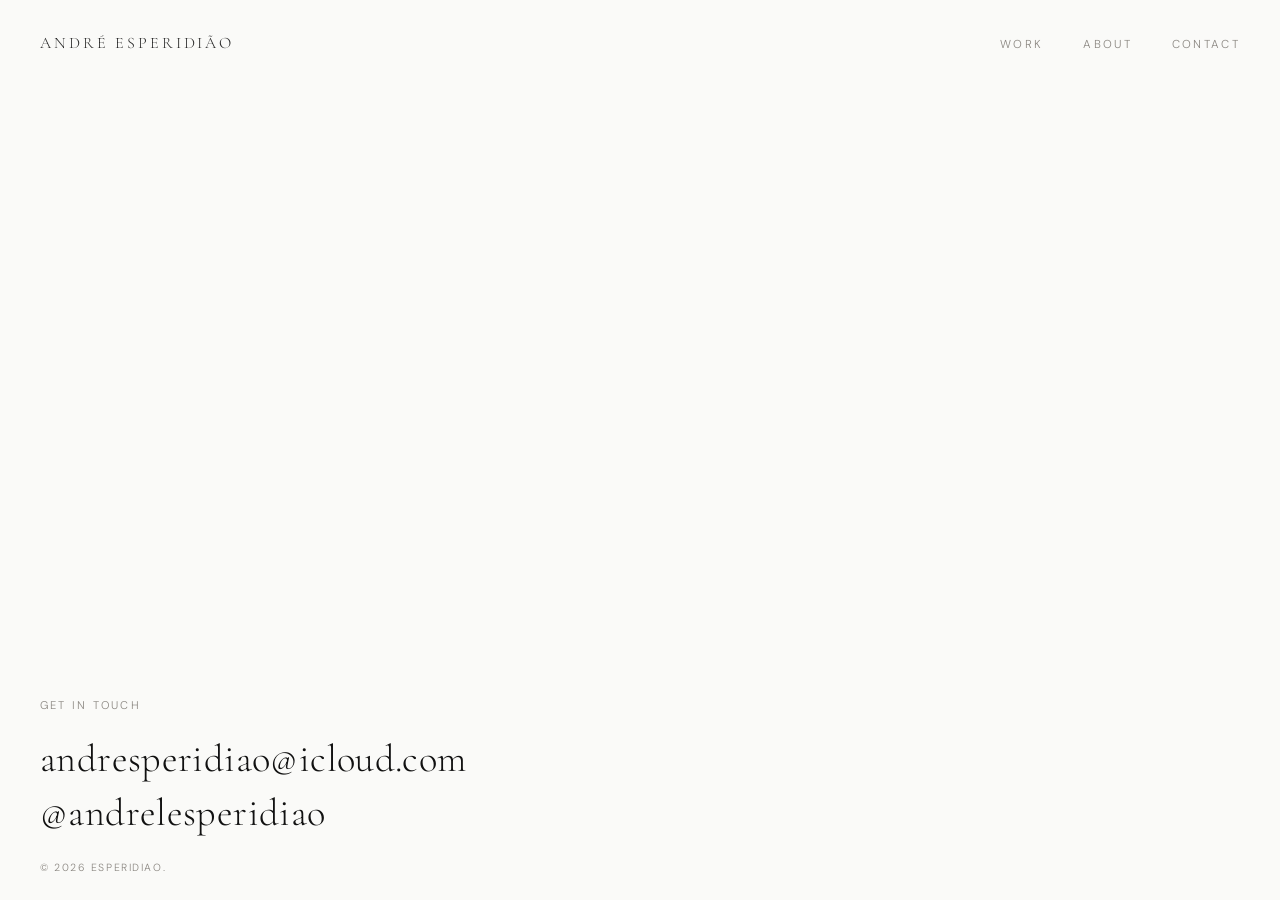
<file: contact.html>
<!doctype html>
<html lang="en">

<head>
  <meta charset="UTF-8" />
  <meta name="viewport" content="width=device-width, initial-scale=1.0" />
  <title>Contact — André Esperidião</title>
  <link rel="preconnect" href="https://fonts.googleapis.com" />
  <link rel="preconnect" href="https://fonts.gstatic.com" crossorigin />
  <link
    href="https://fonts.googleapis.com/css2?family=Cormorant+Garamond:ital,wght@0,300;0,400;0,500;1,300;1,400;1,500&family=DM+Sans:ital,opsz,wght@0,9..40,100..1000;1,9..40,100..1000&display=swap"
    rel="stylesheet" />
  <link rel="stylesheet" href="style.css" />
</head>

<body>

  <header class="nav">
    <a href="index.html" class="nav-logo">André Esperidião</a>
    <ul class="nav-links">
      <li><a href="work.html">Work</a></li>
      <li><a href="about.html">About</a></li>
      <li><a href="contact.html">Contact</a></li>
    </ul>
    <button class="nav-burger" id="burger" aria-label="Menu">
      <span></span><span></span><span></span>
    </button>
  </header>

  <nav class="mobile-menu mobile-menu--light" id="mobileMenu">
    <a href="work.html">Work</a>
    <a href="about.html">About</a>
    <a href="contact.html">Contact</a>
  </nav>

  <main class="page">
    <section class="contact-minimal">

      <p class="font-sans-ui text-muted">Get in touch</p>

      <div class="contact-links">
        <a href="mailto:andresperidiao@icloud.com" class="contact-line">
          andresperidiao@icloud.com
        </a>
        <a href="https://instagram.com/andrelesperidiao" target="_blank" rel="noopener noreferrer" class="contact-line">
          @andrelesperidiao
        </a>
      </div>

    </section>

    <footer class="page-footer" style="position:fixed;bottom:0;left:0;right:0;margin-top:0;">
      <span class="footer-copy">© <span class="footer-year"></span> Esperidiao.</span>
    </footer>
  </main>

  <script src="main.js"></script>
</body>

</html>
</file>
<file: style.css>
:root {
  --background: #fafaf8;
  --foreground: #111111;
  --muted: #eeede9;
  --muted-foreground: #8a8680;
  --border: #e0e0dc;
}

/* ───────────────────────────────────── */
/* RESET */
/* ───────────────────────────────────── */

*,
*::before,
*::after {
  box-sizing: border-box;
  margin: 0;
  padding: 0;
}

html {
  scroll-behavior: smooth;
}

body {
  background-color: var(--background);
  color: var(--foreground);
  font-family: 'DM Sans', system-ui, sans-serif;
  font-weight: 300;
  min-height: 100vh;

  -webkit-font-smoothing: antialiased;
  -moz-osx-font-smoothing: grayscale;
}

a {
  color: inherit;
  text-decoration: none;
}

img {
  display: block;
  max-width: 100%;
}

/* ───────────────────────────────────── */
/* NAV */
/* ───────────────────────────────────── */

.nav {
  position: fixed;
  top: 0;
  left: 0;
  right: 0;

  z-index: 120;

  display: flex;
  align-items: center;
  justify-content: space-between;

  padding: 2rem 2.5rem;

  pointer-events: none;
}

.nav>* {
  pointer-events: auto;
}

.nav-logo {
  font-family: 'Cormorant Garamond', serif;
  font-size: 1rem;
  font-weight: 300;
  letter-spacing: 0.18em;
  text-transform: uppercase;

  opacity: 0.9;

  transition: opacity 0.2s;
}

.nav-logo:hover {
  opacity: 1;
}

.nav-links {
  display: flex;
  gap: 2.5rem;

  list-style: none;
}

.nav-links a {
  font-size: 0.72rem;
  letter-spacing: 0.2em;
  text-transform: uppercase;

  color: var(--muted-foreground);

  transition: color 0.2s;
}

.nav-links a:hover {
  color: var(--foreground);
}

/* ───────────────────────────────────── */
/* MOBILE MENU */
/* ───────────────────────────────────── */

.nav-burger {
  display: none;

  position: relative;

  width: 28px;
  height: 20px;

  border: none;
  background: none;

  cursor: pointer;
}

.nav-burger span {
  position: absolute;
  left: 0;
  right: 0;

  height: 1px;

  background: var(--foreground);

  transition:
    transform 0.35s cubic-bezier(0.22, 1, 0.36, 1),
    top 0.25s ease,
    opacity 0.2s ease;
}

.nav-burger span:nth-child(1) {
  top: 4px;
}

.nav-burger span:nth-child(2) {
  top: 10px;
}

.nav-burger span:nth-child(3) {
  top: 16px;
}

.nav-burger.open span:nth-child(1) {
  top: 10px;
  transform: rotate(45deg);
}

.nav-burger.open span:nth-child(2) {
  opacity: 0;
}

.nav-burger.open span:nth-child(3) {
  top: 10px;
  transform: rotate(-45deg);
}

.mobile-menu {
  position: fixed;
  inset: 0;

  z-index: 110;

  display: flex;
  flex-direction: column;
  align-items: center;
  justify-content: center;
  gap: 2.5rem;

  background: #fafaf8;

  opacity: 0;
  visibility: hidden;
  pointer-events: none;

  transition:
    opacity 0.6s cubic-bezier(0.22, 1, 0.36, 1),
    visibility 0.6s;
}

.mobile-menu.open {
  opacity: 1;
  visibility: visible;
  pointer-events: auto;
}

.mobile-menu a {
  font-size: 0.72rem;
  letter-spacing: 0.22em;
  text-transform: uppercase;

  color: rgba(0, 0, 0, 0.6);

  opacity: 0;
  transform: translateY(14px);

  transition:
    opacity 0.55s cubic-bezier(0.22, 1, 0.36, 1),
    transform 0.55s cubic-bezier(0.22, 1, 0.36, 1),
    color 0.2s;
}

.mobile-menu a:hover {
  color: var(--foreground);
}

.mobile-menu.open a:nth-of-type(1) {
  opacity: 1;
  transform: translateY(0);
  transition-delay: 0.05s;
}

.mobile-menu.open a:nth-of-type(2) {
  opacity: 1;
  transform: translateY(0);
  transition-delay: 0.18s;
}

.mobile-menu.open a:nth-of-type(3) {
  opacity: 1;
  transform: translateY(0);
  transition-delay: 0.31s;
}

/* ───────────────────────────────────── */
/* PAGE */
/* ───────────────────────────────────── */

.page-top {
  padding-top: 10rem;
}

.work-page {
  padding-left: 1.5rem;
  padding-right: 1.5rem;
  padding-bottom: 6rem;
}

/* ───────────────────────────────────── */
/* WORK GRID */
/* ───────────────────────────────────── */

.work-grid {
  display: flex;
  flex-direction: column;
  gap: 3rem;
}

.project-link {
  display: block;
}

.project-image {
  position: relative;
  overflow: hidden;

  background: var(--muted);

  aspect-ratio: 3 / 4;
}

.project-image img {
  width: 100%;
  height: 100%;

  object-fit: cover;

  display: block;

  transition:
    filter 400ms ease,
    opacity 600ms ease;
}

.project-link:hover .project-image img {
  filter: brightness(0.98);
}

.project-meta {
  padding-top: 1rem;
}

.project-meta h2 {
  font-family: 'Cormorant Garamond', serif;
  font-size: 1.1rem;
  font-weight: 300;
  letter-spacing: 0.04em;
  text-transform: uppercase;
}

/* ───────────────────────────────────── */
/* IMAGE LOAD */
/* ───────────────────────────────────── */

.image-container {
  position: relative;
}

.shimmer {
  position: absolute;
  inset: 0;

  z-index: 1;

  background:
    linear-gradient(90deg,
      var(--muted) 25%,
      rgba(0, 0, 0, 0.04) 50%,
      var(--muted) 75%);

  background-size: 200% 100%;

  animation: shimmer 1.5s ease-in-out infinite;
}

@keyframes shimmer {
  0% {
    background-position: 200% 0;
  }

  100% {
    background-position: -200% 0;
  }
}

/* ───────────────────────────────────── */
/* REVEAL */
/* ───────────────────────────────────── */

.reveal-image {
  opacity: 0;

  transition:
    opacity 1.1s cubic-bezier(0.22, 1, 0.36, 1);
}

.reveal-image.visible {
  opacity: 1;
}

/* ───────────────────────────────────── */
/* PROJECT PAGE */
/* ───────────────────────────────────── */

.image-series {
  padding: 0 1.5rem;

  display: flex;
  flex-direction: column;

  gap: 4rem;
}

/* ───────────────────────────────────── */
/* ABOUT */
/* ───────────────────────────────────── */

.about-grid {
  display: flex;
  flex-direction: column;
  gap: 3rem;
}

.about-text-col {
  display: flex;
  flex-direction: column;
  gap: 1.25rem;

  max-width: 52ch;
}

.about-text-col p {
  font-family: 'DM Sans', sans-serif;
  font-size: 0.85rem;
  font-weight: 300;
  line-height: 1.8;
  letter-spacing: 0.01em;
  color: var(--muted-foreground);
}

.w-full {
  width: 100%;
}

/* ───────────────────────────────────── */
/* CONTACT */
/* ───────────────────────────────────── */

.contact-minimal {
  position: fixed;
  bottom: 4rem;
  left: 2.5rem;

  display: flex;
  flex-direction: column;
  gap: 1.5rem;
}

.contact-links {
  display: flex;
  flex-direction: column;
  gap: 0.5rem;
}

.contact-line {
  font-family: 'Cormorant Garamond', serif;
  font-size: clamp(1.6rem, 3vw, 2.6rem);
  font-weight: 300;
  letter-spacing: 0.01em;

  color: var(--foreground);

  transition: opacity 0.2s;
}

.contact-line:hover {
  opacity: 0.6;
}

.font-sans-ui {
  font-family: 'DM Sans', sans-serif;
  font-size: 0.7rem;
  font-weight: 300;
  letter-spacing: 0.2em;
  text-transform: uppercase;
}

.text-muted {
  color: var(--muted-foreground);
}

/* ───────────────────────────────────── */
/* FOOTER */
/* ───────────────────────────────────── */

.page-footer {
  padding:
    1.5rem 2.5rem;
}

.footer-copy {
  font-size: 0.65rem;
  letter-spacing: 0.15em;
  text-transform: uppercase;

  color: var(--muted-foreground);
}

/* ───────────────────────────────────── */
/* HELPERS */
/* ───────────────────────────────────── */

.work-img-centered {
  margin-left: auto;
  margin-right: auto;
}

@media (min-width: 769px) {
  .md-w-40 {
    width: 40%;
  }

  .md-w-80pct {
    width: 80%;
  }

  .about-grid {
    flex-direction: row;
    align-items: flex-start;
    gap: 5rem;
  }
}

/* ───────────────────────────────────── */
/* MOBILE */
/* ───────────────────────────────────── */

@media (max-width: 768px) {

  .nav {
    padding: 1.5rem;
  }

  .nav-links {
    display: none;
  }

  .nav-burger {
    display: block;
  }

  .page-top {
    padding-top: 7rem;
  }

  .work-grid {
    gap: 2.5rem;
  }

  .image-series {
    gap: 3rem;
  }

  .page-footer {
    padding: 1.25rem 1.5rem;
  }

  .md-w-40 {
    width: 100%;
  }

  .md-w-80pct {
    width: 100%;
  }

  .contact-minimal {
    left: 1.5rem;
    bottom: 3.5rem;
  }

  .contact-line {
    font-size: clamp(1.3rem, 6vw, 1.8rem);
  }
}
</file>
